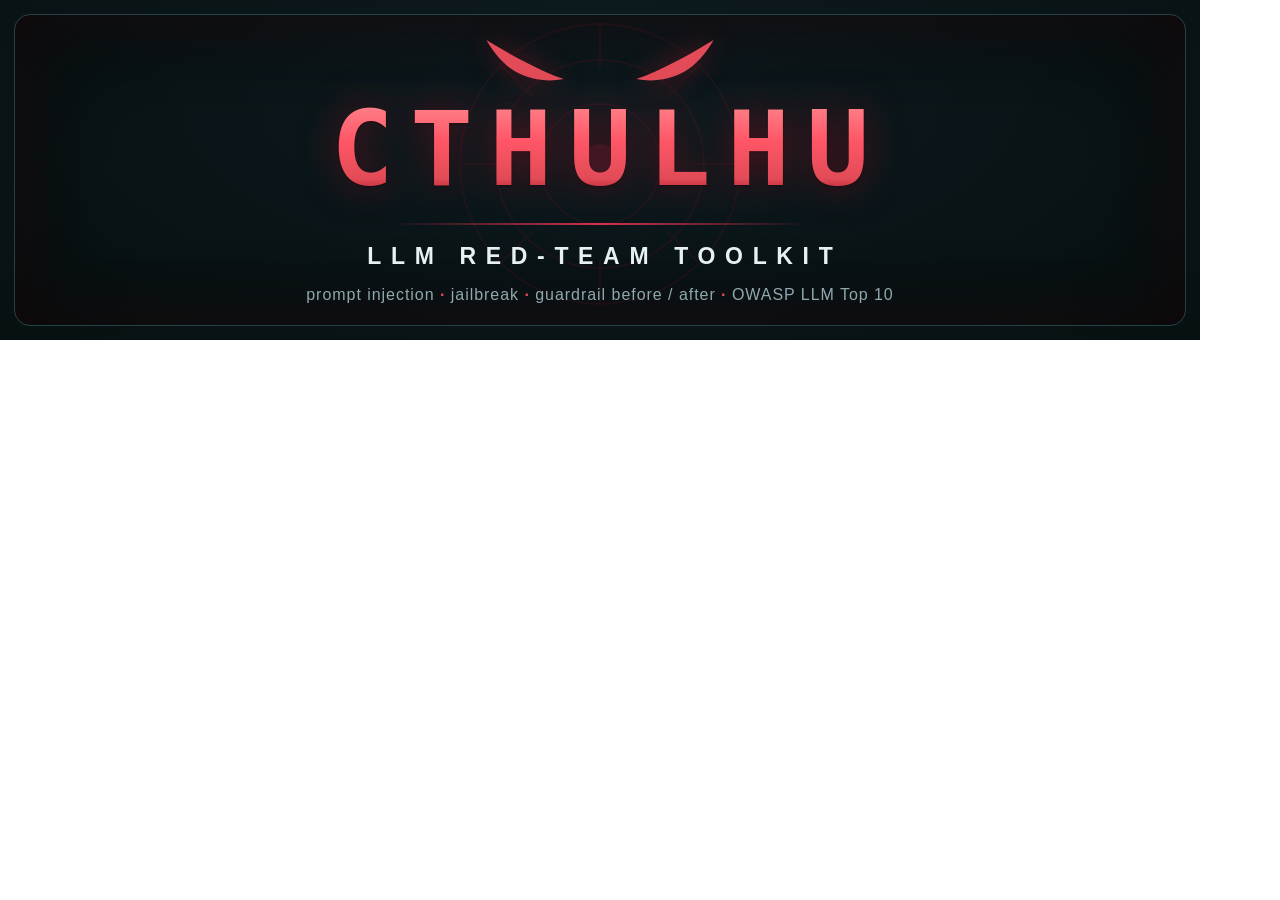
<file: tools/banner.html>
<!doctype html>
<html><head><meta charset="utf-8"><style>
  :root{
    --bg:#0a1417; --surface2:#102025; --border:#244049;
    --primary:#e24b57; --primary-bright:#ff5666; --crimson-deep:#a81427;
    --finding:#d6304f; --text:#e8f1f2; --muted:#8fa9ae;
  }
  *{margin:0;box-sizing:border-box}
  html,body{width:1200px;height:340px}
  .banner{
    position:relative;width:1200px;height:340px;overflow:hidden;
    background:
      radial-gradient(1000px 420px at 50% 30%, #0e1c21 0%, #0a1518 45%, #060f0e 100%);
    display:flex;flex-direction:column;align-items:center;justify-content:center;
    font-family:'Inter','Inter Display',sans-serif;
  }
  .frame{position:absolute;inset:14px;border:1px solid var(--border);border-radius:16px;
    box-shadow:inset 0 0 130px rgba(0,0,0,.6), inset 0 0 70px rgba(168,20,39,.16)}
  .sigil{position:absolute;top:50%;left:50%;transform:translate(-50%,-52%);opacity:.14}
  .eyes{position:relative;margin-bottom:12px;fill:var(--primary);
    filter:drop-shadow(0 0 12px rgba(168,20,39,.55))}
  .title{
    position:relative;font-family:'JetBrains Mono',monospace;font-weight:800;
    font-size:104px;letter-spacing:.16em;padding-left:.16em;line-height:1;
    background:linear-gradient(180deg,#ff8a90 0%,#ff5666 42%,#e24b57 78%,#a81427 100%);
    -webkit-background-clip:text;background-clip:text;color:transparent;
    filter:drop-shadow(0 0 18px rgba(168,20,39,.5)) drop-shadow(0 1px 1px rgba(0,0,0,.55));
  }
  .rule{position:relative;width:420px;height:2px;margin:22px 0 18px;
    background:linear-gradient(90deg,transparent,var(--finding),transparent)}
  .sub{position:relative;font-weight:600;font-size:23px;letter-spacing:.42em;
    padding-left:.42em;color:var(--text);text-transform:uppercase}
  .tag{position:relative;margin-top:16px;font-size:16px;letter-spacing:.06em;color:var(--muted)}
  .tag b{color:var(--primary);font-weight:600}
</style></head>
<body>
  <div class="banner">
    <div class="frame"></div>
    <svg class="sigil" width="300" height="300" viewBox="0 0 300 300" fill="none"
         stroke="#a81427" stroke-width="1.5">
      <circle cx="150" cy="150" r="140"/>
      <circle cx="150" cy="150" r="104"/>
      <circle cx="150" cy="150" r="60"/>
      <circle cx="150" cy="150" r="20" fill="#d6304f" stroke="none"/>
      <path d="M150 10 V54 M150 246 V290 M10 150 H54 M246 150 H290
               M52 52 L83 83 M248 52 L217 83 M52 248 L83 217 M248 248 L217 217"/>
    </svg>
    <!-- the eyes, same path as assets/logo/eyes.svg -->
    <svg class="eyes" width="236" height="48" viewBox="40 28 480 98">
      <path id="eye" d="M48 34 C104 68 156 96 206 114 C174 120 138 116 108 99 C84 85 64 62 48 34 Z"/>
      <use href="#eye" transform="translate(560 0) scale(-1 1)"/>
    </svg>
    <div class="title">CTHULHU</div>
    <div class="rule"></div>
    <div class="sub">LLM Red-Team Toolkit</div>
    <div class="tag">prompt injection <b>·</b> jailbreak <b>·</b> guardrail before / after <b>·</b> OWASP LLM Top 10</div>
  </div>
</body></html>
</file>
